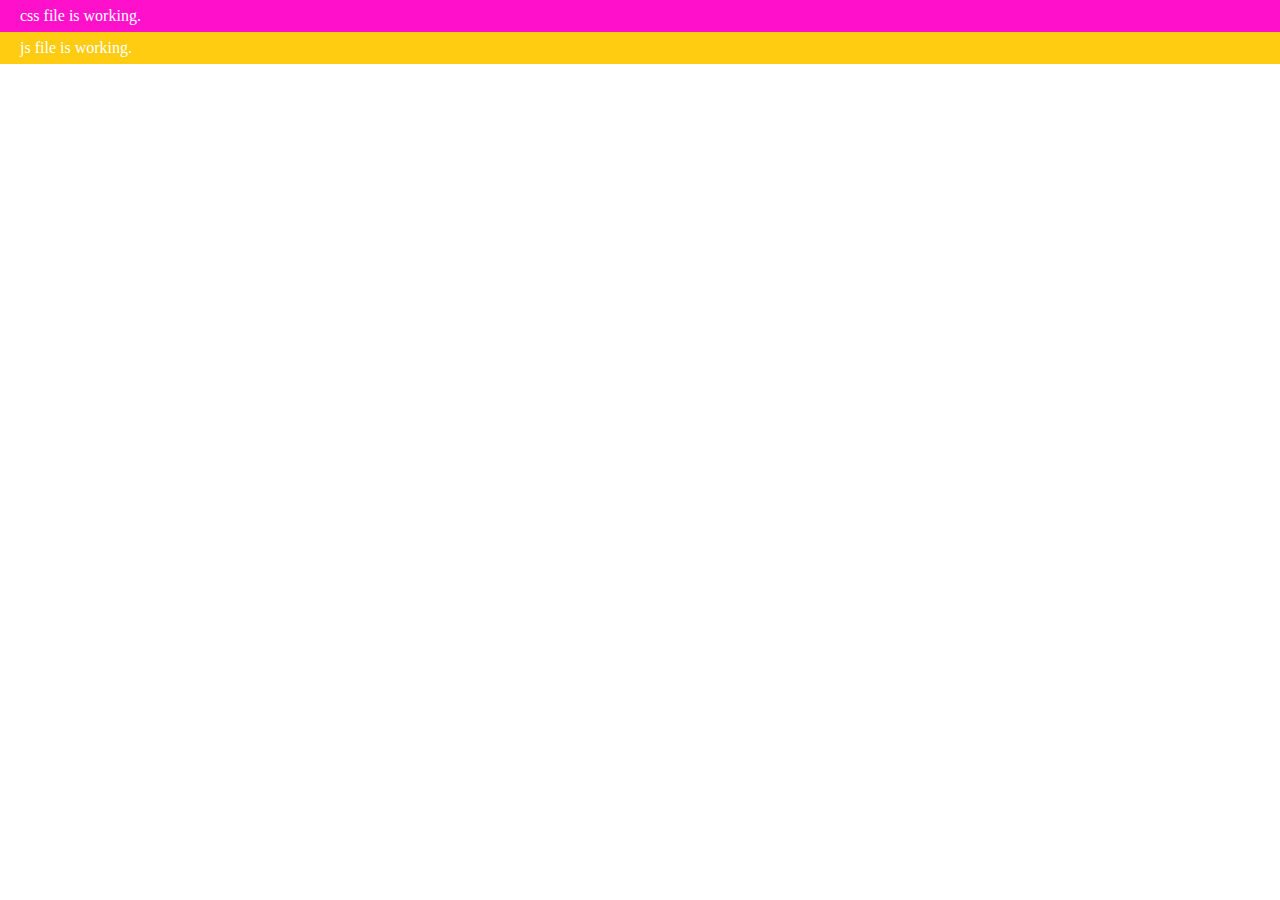
<file: index.html>
<html>
<head>
<link type="text/css" rel="stylesheet" href="index.css" />
<script src="index.js"></script>
<style>
*{color:#fff;text-indent:20px;line-height:200%;margin:0;padding:0}
</style>
</head>
<body>
<div id="css">css file is working.</div>
<div id="js">js file is working.</div>
</body>
</html>
</file>
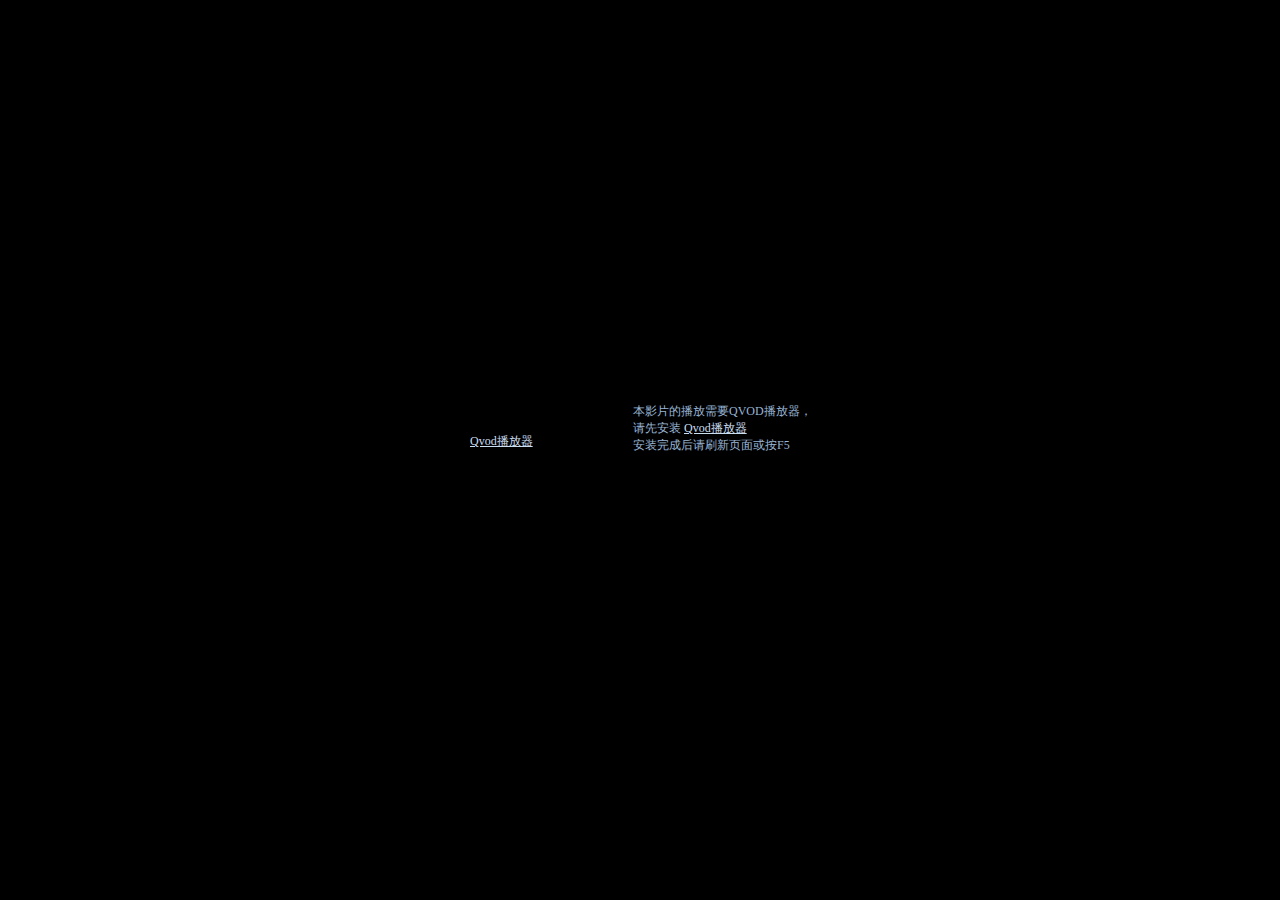
<file: html/install_qvod.html>
﻿<!DOCTYPE html PUBLIC "-//W3C//DTD XHTML 1.0 Transitional//EN" "http://www.w3.org/TR/xhtml1/DTD/xhtml1-transitional.dtd">
<html xmlns="http://www.w3.org/1999/xhtml">
<head>
<meta http-equiv="Content-Type" content="text/html; charset=utf-8" />
<style>
body{
	margin:0px;
	background-color:black;
	font-size:12px;
	color:#99B6D6;
	line-height:17px;
}
*{
	margin:0px;
	padding:0px;
}

#outer{
	position:absolute;
	top:50%;
	width:100%;
	float:left;
	z-index:10000;
}
#outer2{
	position:absolute;
	top:-50px;
	width:100%;
}
#wrapper{
	position:relative;
	margin:auto;
	padding-left:30px;
	width:410px;
	height:320px;
}
#left{
	width:173px;
	float:left;
	margin:0 10px 0 0;
}
#right{
	width:220px;
	float:left;
	margin-top:3px;
}
#btn{
	width:173px;
	height:55px;
	background-image:url(http://js.getgvod.com/player/img/down_btn.jpg);
}
#btn>a{
	width:173px;
	height:55px;
	display:block;
}
a{
	color:#CBDEF0;
}
a:hover{
	text-decoration:none;
}
#ver{

	width:173px;
	height:55px;
	cursor:hand;
}
#text{
	position:relative;
	top:33px;
	left:20px;	
}
#shadow{
	margin-top:12px;
	width:173px;
	height:45px;
	background-image:url(http://js.getgvod.com/player/img/down_shadow.jpg);
	clear:both;
}
#bottom{
	position:absolute;
	bottom:0px;
	background:red;
	height:29px;
	width:100%;
	background:url(http://js.getgvod.com/player/img/player_bg.gif)
}
#player_left{
	float:left;
	width:75px;
	height:29px;
	background:url(http://js.getgvod.com/player/img/player_left.gif)
}
#player_right{
	float:right;
	width:259px;
	height:29px;
	background:url(http://js.getgvod.com/player/img/player_right.gif);
}

#mark{
	position:absolute;
	width:234px;
	height:208px;
	float:right;
	right:0px;
	bottom:0px;;
	background:url(http://js.getgvod.com/player/img/mark.jpg) no-repeat black;
	z-index:0;
}
.clear(
	clear:both;
}
</style>
<title>请安装迅播QVOD播放器</title>
</head>
<body>
<div id="outer">
<div id="outer2">

<div id="wrapper">
	<div id="left">
		<div id="btn">
			
			<a href="http://dl.qvod.com/QvodSetupPlus3.exe"><div id="ver"><div id="text">Qvod播放器</div></div></a>	
			
		</div>
		<div id="shadow"></div>
	</div>
	<div id="right">
		<p>本影片的播放需要QVOD播放器，</p>
		<p>请先安装 
		<a href="http://dl.qvod.com/QvodSetupPlus3.exe">Qvod播放器</a>
		</p>
		<p>安装完成后请刷新页面或按F5</p>
	</div>
</div>


</div>
</div>
<div id="mark">
</div>
<div class="clear"></div>
<div id="bottom">
	<div id="player_left"></div>
	<div id="player_right"></div>
</div>

</body>
</html>
</file>
<file: index.css>
#css{background:#f1c;}
</file>
